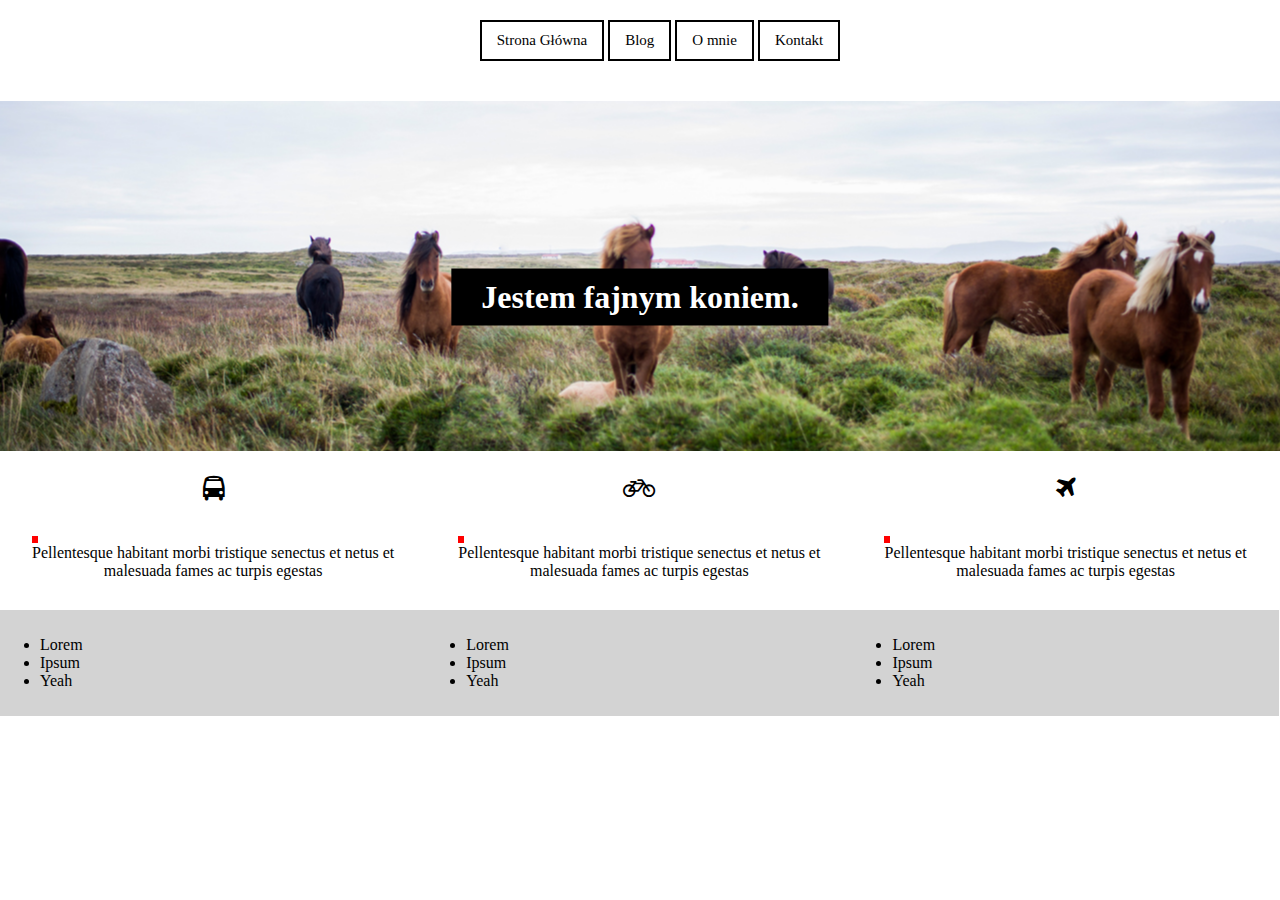
<file: index.html>
<!DOCTYPE html>
<html lang="en">
<head>
	<meta charset="UTF-8">
	<link rel="stylesheet" href="https://maxcdn.bootstrapcdn.com/font-awesome/4.6.1/css/font-awesome.min.css">
	<link rel="stylesheet" type="text/css" href="style.css">
	<title>Jestem Koniem</title>
</head>
<body>
	<nav>
		<ul>
			<a href="index.html"><li>Strona Główna</li></a>
			<a href="blog/blog.html"><li>Blog</li></a>
			<a href="#"><li>O mnie</li></a>
			<a href="kontakt/kontakt.html"><li>Kontakt</li></a>
		</ul>
	</nav> 							<!-- menu koniec nav-->
	<div id="konie">
		<h1>Jestem fajnym koniem.</h1>
<!--		<img src="konie.jpg" alt="konie"> -->
	</div> 					<!-- obraz z nagłówkiem koniec div#konie-->
	<div class="i">
		<i class="fa fa-bus" aria-hidden="true"></i>
	</div>
	<div class="i">
		<i class="fa fa-bicycle" aria-hidden="true"></i>
	</div>
	<div class="i">
		<i class="fa fa-plane" aria-hidden="true"></i>
	</div>

	<div class="kropka">
		<p>Pellentesque habitant morbi tristique senectus et netus et malesuada fames ac turpis egestas</p>
	</div>
	<div class="kropka">
		<p>Pellentesque habitant morbi tristique senectus et netus et malesuada fames ac turpis egestas</p>
	</div>
	<div class="kropka">
		<p>Pellentesque habitant morbi tristique senectus et netus et malesuada fames ac turpis egestas</p>
	</div>


	<footer>
		<div>
			<ul>
				<li>Lorem</li>
				<li>Ipsum</li>
				<li>Yeah</li>
			</ul>
		</div>
		<div class="34">
			<ul>
				<li>Lorem</li>
				<li>Ipsum</li>
				<li>Yeah</li>
			</ul>
		</div>
		<div>
			<ul>
				<li>Lorem</li>
				<li>Ipsum</li>
				<li>Yeah</li>
			</ul>
		</div>
	</footer>					<!-- stopka koniec -->
</body>
</html>
</file>
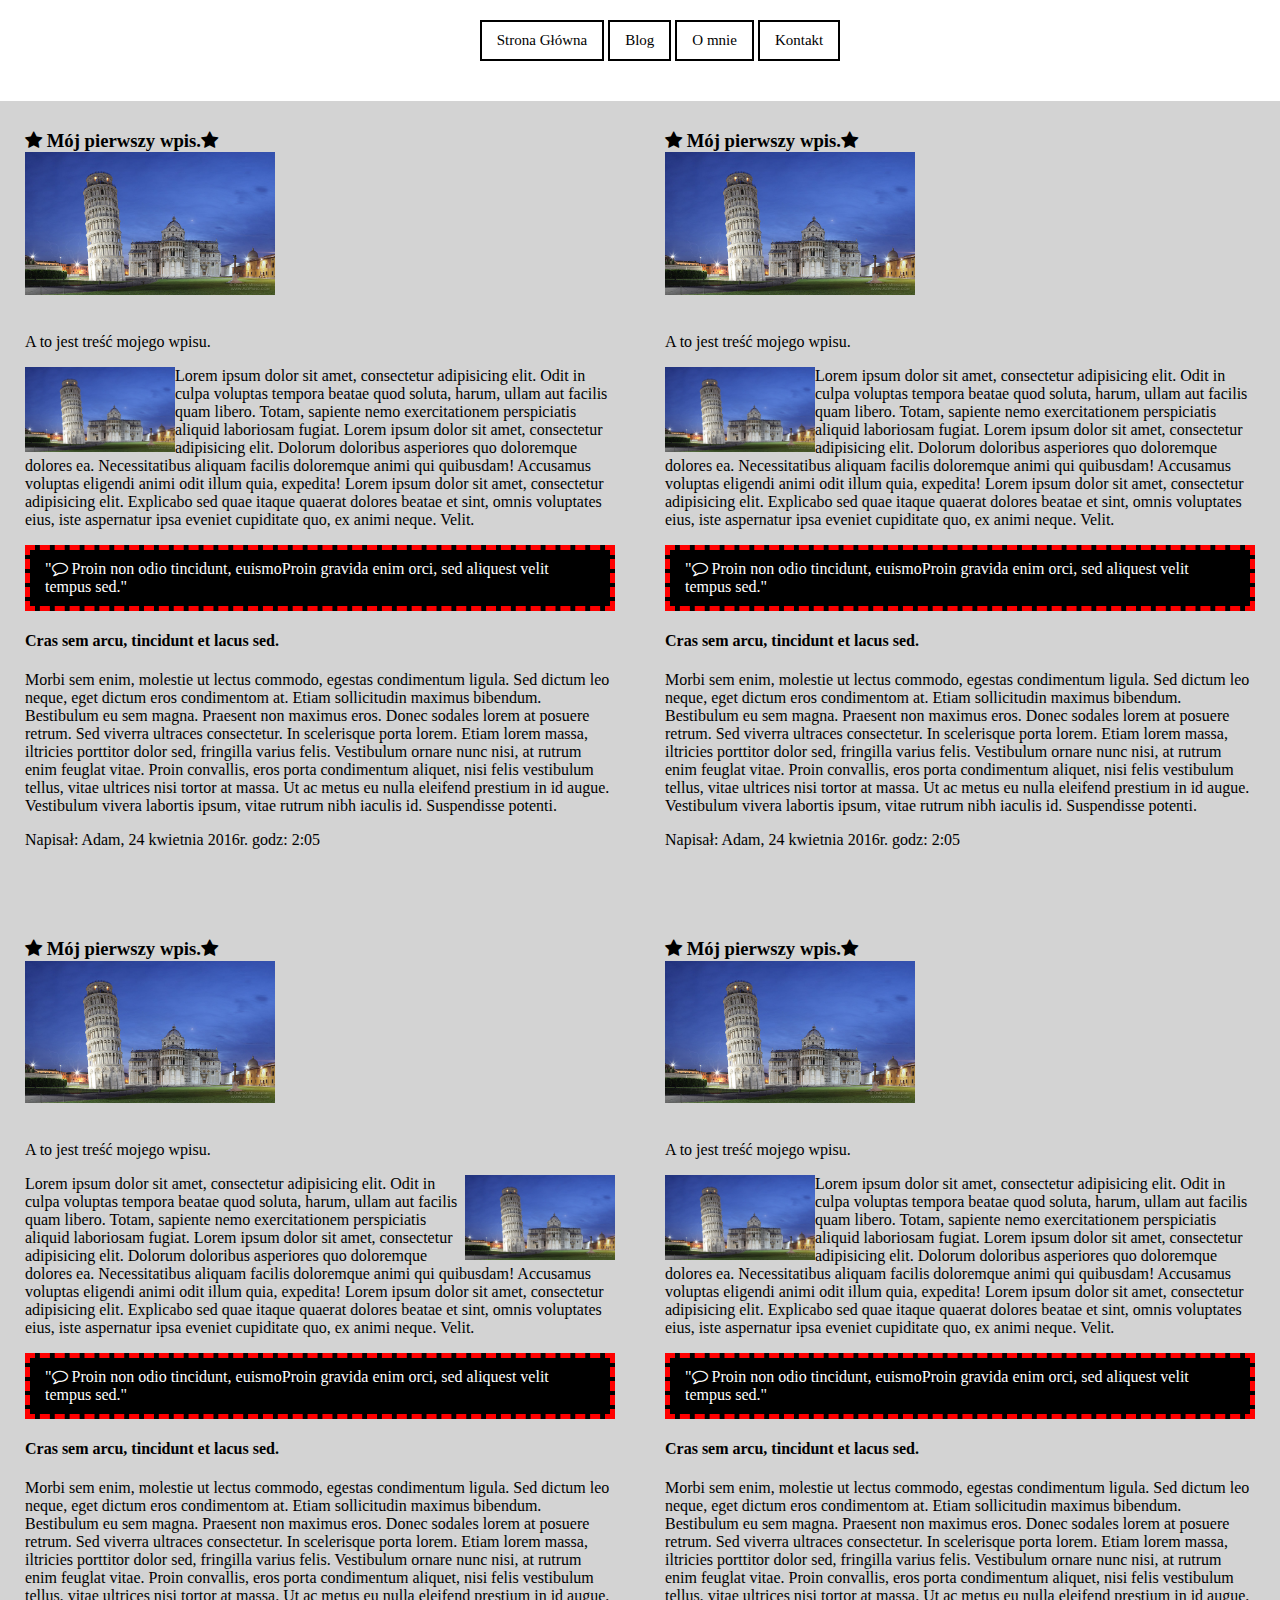
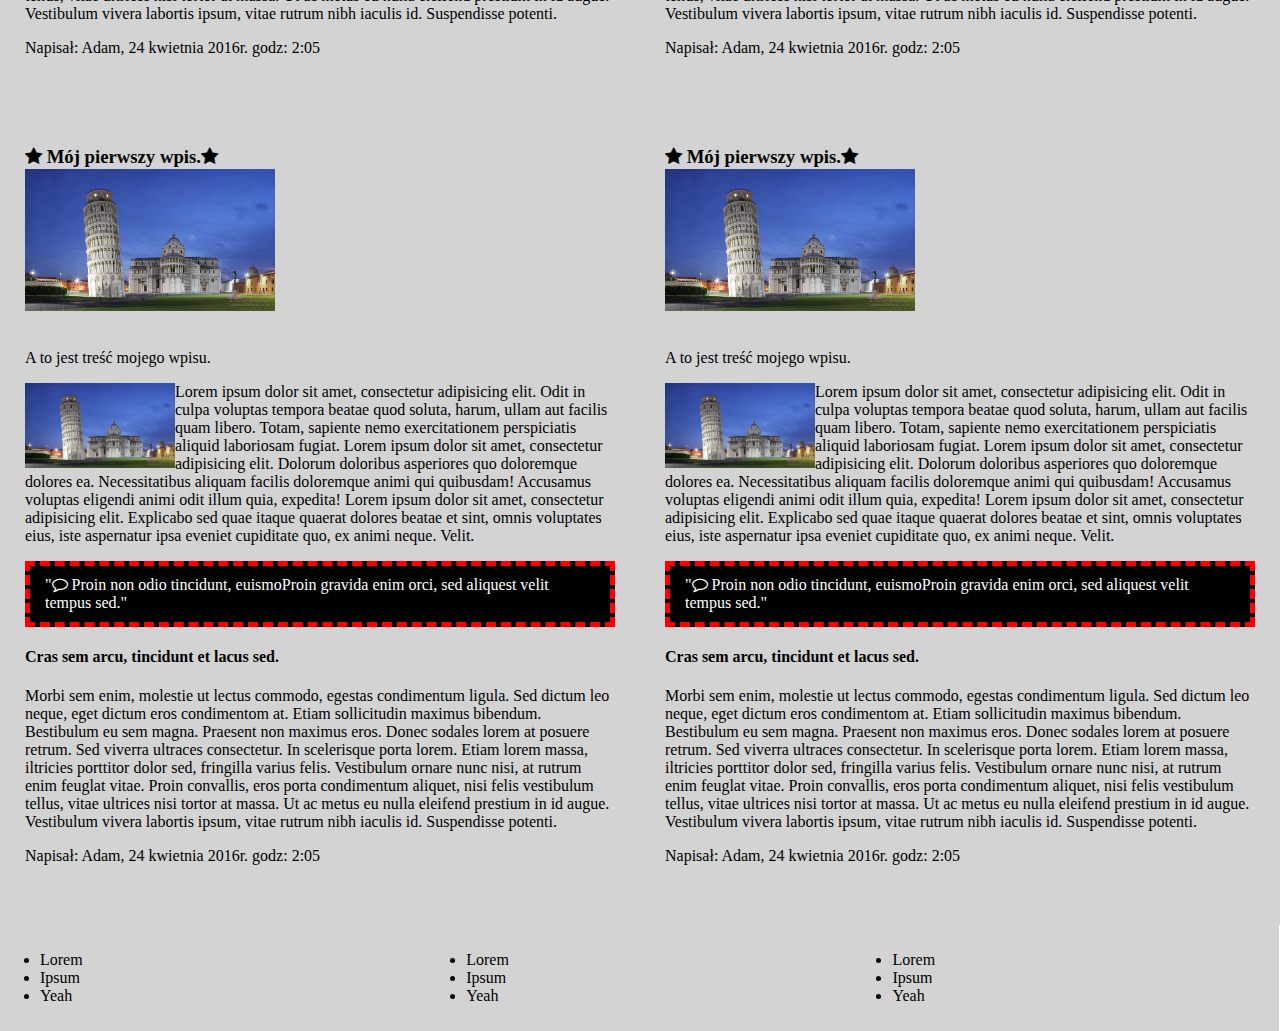
<file: blog/blog.html>
<!DOCTYPE html>
<html lang="en">
<head>
	<meta charset="UTF-8">
	<link rel="stylesheet" href="https://maxcdn.bootstrapcdn.com/font-awesome/4.6.1/css/font-awesome.min.css">
	<link rel="stylesheet" type="text/css" href="blog.css">
	<title>Blog</title>
</head>
<body>
		<nav>
		<ul>
			<a href="../index.html"><li>Strona Główna</li></a>
			<a href="blog.html"><li>Blog</li></a>
			<a href="#"><li>O mnie</li></a>
			<a href="../kontakt/kontakt.html"><li>Kontakt</li></a>
		</ul>
	</nav> 							<!-- menu koniec nav-->
	<div>
		<article>
			<h3><i class="fa fa-star" aria-hidden="true"></i> Mój pierwszy wpis.<i class="fa fa-star" aria-hidden="true"></i>
			</h3>					<!-- kończy się h3 z gwiazdkami -->
			<img id="big" src="pisa.jpg" style="width: 250px">
			<p>A to jest treść mojego wpisu.</p>
			<p><img src="pisa.jpg" style="width: 150px">Lorem ipsum dolor sit amet, consectetur adipisicing elit. Odit in culpa voluptas tempora beatae quod soluta, harum, ullam aut facilis quam libero. Totam, sapiente nemo exercitationem perspiciatis aliquid laboriosam fugiat. Lorem ipsum dolor sit amet, consectetur adipisicing elit. Dolorum doloribus asperiores quo doloremque dolores ea. Necessitatibus aliquam facilis doloremque animi qui quibusdam! Accusamus voluptas eligendi animi odit illum quia, expedita! Lorem ipsum dolor sit amet, consectetur adipisicing elit. Explicabo sed quae itaque quaerat dolores beatae et sint, omnis voluptates eius, iste aspernatur ipsa eveniet cupiditate quo, ex animi neque. Velit.</p>
			<p class="comment" >"<i class="fa fa-comment-o" aria-hidden="true"></i> Proin non odio tincidunt, euismoProin gravida enim orci, sed aliquest velit tempus sed."
			</p>
			<h4>Cras sem arcu, tincidunt et lacus sed.</h4>
			<p>Morbi sem enim, molestie ut lectus commodo, egestas condimentum ligula. Sed dictum leo neque, eget dictum eros condimentom at. Etiam sollicitudin maximus bibendum. Bestibulum eu sem magna. Praesent non maximus eros. Donec sodales lorem at posuere retrum. Sed viverra ultraces consectetur. In scelerisque porta lorem. Etiam lorem massa, iltricies porttitor dolor sed, fringilla varius felis. Vestibulum ornare nunc nisi, at rutrum enim feuglat vitae. Proin convallis, eros porta condimentum aliquet, nisi felis vestibulum tellus, vitae ultrices nisi tortor at massa. Ut ac metus eu nulla eleifend prestium in id augue. Vestibulum vivera labortis ipsum, vitae rutrum nibh iaculis id. Suspendisse potenti.</p>
			<footer>Napisał: Adam, <time datetime="2016-04-24 2:06">24 kwietnia 2016r. godz: 2:05</time>
			</footer>
		</article> 			<!-- end article 1A -->
		<article>
			<h3><i class="fa fa-star" aria-hidden="true"></i> Mój pierwszy wpis.<i class="fa fa-star" aria-hidden="true"></i>
			</h3>					<!-- kończy się h3 z gwiazdkami -->
			<img id="big" src="pisa.jpg" style="width: 250px">
			<p>A to jest treść mojego wpisu.</p>
			<p><img src="pisa.jpg" style="width: 150px">Lorem ipsum dolor sit amet, consectetur adipisicing elit. Odit in culpa voluptas tempora beatae quod soluta, harum, ullam aut facilis quam libero. Totam, sapiente nemo exercitationem perspiciatis aliquid laboriosam fugiat. Lorem ipsum dolor sit amet, consectetur adipisicing elit. Dolorum doloribus asperiores quo doloremque dolores ea. Necessitatibus aliquam facilis doloremque animi qui quibusdam! Accusamus voluptas eligendi animi odit illum quia, expedita! Lorem ipsum dolor sit amet, consectetur adipisicing elit. Explicabo sed quae itaque quaerat dolores beatae et sint, omnis voluptates eius, iste aspernatur ipsa eveniet cupiditate quo, ex animi neque. Velit.</p>
			<p class="comment" >"<i class="fa fa-comment-o" aria-hidden="true"></i> Proin non odio tincidunt, euismoProin gravida enim orci, sed aliquest velit tempus sed."
			</p>
			<h4>Cras sem arcu, tincidunt et lacus sed.</h4>
			<p>Morbi sem enim, molestie ut lectus commodo, egestas condimentum ligula. Sed dictum leo neque, eget dictum eros condimentom at. Etiam sollicitudin maximus bibendum. Bestibulum eu sem magna. Praesent non maximus eros. Donec sodales lorem at posuere retrum. Sed viverra ultraces consectetur. In scelerisque porta lorem. Etiam lorem massa, iltricies porttitor dolor sed, fringilla varius felis. Vestibulum ornare nunc nisi, at rutrum enim feuglat vitae. Proin convallis, eros porta condimentum aliquet, nisi felis vestibulum tellus, vitae ultrices nisi tortor at massa. Ut ac metus eu nulla eleifend prestium in id augue. Vestibulum vivera labortis ipsum, vitae rutrum nibh iaculis id. Suspendisse potenti.</p>
			<footer>Napisał: Adam, <time datetime="2016-04-24 2:06">24 kwietnia 2016r. godz: 2:05</time>
			</footer>
		</article>		<!-- end article 1B -->
		<article id="smallimgright">
			<h3><i class="fa fa-star" aria-hidden="true"></i> Mój pierwszy wpis.<i class="fa fa-star" aria-hidden="true"></i>
			</h3>					<!-- kończy się h3 z gwiazdkami -->
			<img id="big" src="pisa.jpg" style="width: 250px">
			<p>A to jest treść mojego wpisu.</p>
			<p><img src="pisa.jpg" style="width: 150px">Lorem ipsum dolor sit amet, consectetur adipisicing elit. Odit in culpa voluptas tempora beatae quod soluta, harum, ullam aut facilis quam libero. Totam, sapiente nemo exercitationem perspiciatis aliquid laboriosam fugiat. Lorem ipsum dolor sit amet, consectetur adipisicing elit. Dolorum doloribus asperiores quo doloremque dolores ea. Necessitatibus aliquam facilis doloremque animi qui quibusdam! Accusamus voluptas eligendi animi odit illum quia, expedita! Lorem ipsum dolor sit amet, consectetur adipisicing elit. Explicabo sed quae itaque quaerat dolores beatae et sint, omnis voluptates eius, iste aspernatur ipsa eveniet cupiditate quo, ex animi neque. Velit.</p>
			<p class="comment" >"<i class="fa fa-comment-o" aria-hidden="true"></i> Proin non odio tincidunt, euismoProin gravida enim orci, sed aliquest velit tempus sed."
			</p>
			<h4>Cras sem arcu, tincidunt et lacus sed.</h4>
			<p>Morbi sem enim, molestie ut lectus commodo, egestas condimentum ligula. Sed dictum leo neque, eget dictum eros condimentom at. Etiam sollicitudin maximus bibendum. Bestibulum eu sem magna. Praesent non maximus eros. Donec sodales lorem at posuere retrum. Sed viverra ultraces consectetur. In scelerisque porta lorem. Etiam lorem massa, iltricies porttitor dolor sed, fringilla varius felis. Vestibulum ornare nunc nisi, at rutrum enim feuglat vitae. Proin convallis, eros porta condimentum aliquet, nisi felis vestibulum tellus, vitae ultrices nisi tortor at massa. Ut ac metus eu nulla eleifend prestium in id augue. Vestibulum vivera labortis ipsum, vitae rutrum nibh iaculis id. Suspendisse potenti.</p>
			<footer>Napisał: Adam, <time datetime="2016-04-24 2:06">24 kwietnia 2016r. godz: 2:05</time>
			</footer>
		</article>		<!-- end article 2A z obrazkiem po prawo -->
		<article>
			<h3><i class="fa fa-star" aria-hidden="true"></i> Mój pierwszy wpis.<i class="fa fa-star" aria-hidden="true"></i>
			</h3>					<!-- kończy się h3 z gwiazdkami -->
			<img id="big" src="pisa.jpg" style="width: 250px">
			<p>A to jest treść mojego wpisu.</p>
			<p><img src="pisa.jpg" style="width: 150px">Lorem ipsum dolor sit amet, consectetur adipisicing elit. Odit in culpa voluptas tempora beatae quod soluta, harum, ullam aut facilis quam libero. Totam, sapiente nemo exercitationem perspiciatis aliquid laboriosam fugiat. Lorem ipsum dolor sit amet, consectetur adipisicing elit. Dolorum doloribus asperiores quo doloremque dolores ea. Necessitatibus aliquam facilis doloremque animi qui quibusdam! Accusamus voluptas eligendi animi odit illum quia, expedita! Lorem ipsum dolor sit amet, consectetur adipisicing elit. Explicabo sed quae itaque quaerat dolores beatae et sint, omnis voluptates eius, iste aspernatur ipsa eveniet cupiditate quo, ex animi neque. Velit.</p>
			<p class="comment" >"<i class="fa fa-comment-o" aria-hidden="true"></i> Proin non odio tincidunt, euismoProin gravida enim orci, sed aliquest velit tempus sed."
			</p>
			<h4>Cras sem arcu, tincidunt et lacus sed.</h4>
			<p>Morbi sem enim, molestie ut lectus commodo, egestas condimentum ligula. Sed dictum leo neque, eget dictum eros condimentom at. Etiam sollicitudin maximus bibendum. Bestibulum eu sem magna. Praesent non maximus eros. Donec sodales lorem at posuere retrum. Sed viverra ultraces consectetur. In scelerisque porta lorem. Etiam lorem massa, iltricies porttitor dolor sed, fringilla varius felis. Vestibulum ornare nunc nisi, at rutrum enim feuglat vitae. Proin convallis, eros porta condimentum aliquet, nisi felis vestibulum tellus, vitae ultrices nisi tortor at massa. Ut ac metus eu nulla eleifend prestium in id augue. Vestibulum vivera labortis ipsum, vitae rutrum nibh iaculis id. Suspendisse potenti.</p>
			<footer>Napisał: Adam, <time datetime="2016-04-24 2:06">24 kwietnia 2016r. godz: 2:05</time>
			</footer>
		</article>		<!-- end article 2B -->
		<article>
			<h3><i class="fa fa-star" aria-hidden="true"></i> Mój pierwszy wpis.<i class="fa fa-star" aria-hidden="true"></i>
			</h3>					<!-- kończy się h3 z gwiazdkami -->
			<img id="big" src="pisa.jpg" style="width: 250px">
			<p>A to jest treść mojego wpisu.</p>
			<p><img src="pisa.jpg" style="width: 150px">Lorem ipsum dolor sit amet, consectetur adipisicing elit. Odit in culpa voluptas tempora beatae quod soluta, harum, ullam aut facilis quam libero. Totam, sapiente nemo exercitationem perspiciatis aliquid laboriosam fugiat. Lorem ipsum dolor sit amet, consectetur adipisicing elit. Dolorum doloribus asperiores quo doloremque dolores ea. Necessitatibus aliquam facilis doloremque animi qui quibusdam! Accusamus voluptas eligendi animi odit illum quia, expedita! Lorem ipsum dolor sit amet, consectetur adipisicing elit. Explicabo sed quae itaque quaerat dolores beatae et sint, omnis voluptates eius, iste aspernatur ipsa eveniet cupiditate quo, ex animi neque. Velit.</p>
			<p class="comment" >"<i class="fa fa-comment-o" aria-hidden="true"></i> Proin non odio tincidunt, euismoProin gravida enim orci, sed aliquest velit tempus sed."
			</p>
			<h4>Cras sem arcu, tincidunt et lacus sed.</h4>
			<p>Morbi sem enim, molestie ut lectus commodo, egestas condimentum ligula. Sed dictum leo neque, eget dictum eros condimentom at. Etiam sollicitudin maximus bibendum. Bestibulum eu sem magna. Praesent non maximus eros. Donec sodales lorem at posuere retrum. Sed viverra ultraces consectetur. In scelerisque porta lorem. Etiam lorem massa, iltricies porttitor dolor sed, fringilla varius felis. Vestibulum ornare nunc nisi, at rutrum enim feuglat vitae. Proin convallis, eros porta condimentum aliquet, nisi felis vestibulum tellus, vitae ultrices nisi tortor at massa. Ut ac metus eu nulla eleifend prestium in id augue. Vestibulum vivera labortis ipsum, vitae rutrum nibh iaculis id. Suspendisse potenti.</p>
			<footer>Napisał: Adam, <time datetime="2016-04-24 2:06">24 kwietnia 2016r. godz: 2:05</time>
			</footer>
		</article>		<!-- end article 3A -->
		<article>
			<h3><i class="fa fa-star" aria-hidden="true"></i> Mój pierwszy wpis.<i class="fa fa-star" aria-hidden="true"></i>
			</h3>					<!-- kończy się h3 z gwiazdkami -->
			<img id="big" src="pisa.jpg" style="width: 250px">
			<p>A to jest treść mojego wpisu.</p>
			<p><img src="pisa.jpg" style="width: 150px">Lorem ipsum dolor sit amet, consectetur adipisicing elit. Odit in culpa voluptas tempora beatae quod soluta, harum, ullam aut facilis quam libero. Totam, sapiente nemo exercitationem perspiciatis aliquid laboriosam fugiat. Lorem ipsum dolor sit amet, consectetur adipisicing elit. Dolorum doloribus asperiores quo doloremque dolores ea. Necessitatibus aliquam facilis doloremque animi qui quibusdam! Accusamus voluptas eligendi animi odit illum quia, expedita! Lorem ipsum dolor sit amet, consectetur adipisicing elit. Explicabo sed quae itaque quaerat dolores beatae et sint, omnis voluptates eius, iste aspernatur ipsa eveniet cupiditate quo, ex animi neque. Velit.</p>
			<p class="comment" >"<i class="fa fa-comment-o" aria-hidden="true"></i> Proin non odio tincidunt, euismoProin gravida enim orci, sed aliquest velit tempus sed."
			</p>
			<h4>Cras sem arcu, tincidunt et lacus sed.</h4>
			<p>Morbi sem enim, molestie ut lectus commodo, egestas condimentum ligula. Sed dictum leo neque, eget dictum eros condimentom at. Etiam sollicitudin maximus bibendum. Bestibulum eu sem magna. Praesent non maximus eros. Donec sodales lorem at posuere retrum. Sed viverra ultraces consectetur. In scelerisque porta lorem. Etiam lorem massa, iltricies porttitor dolor sed, fringilla varius felis. Vestibulum ornare nunc nisi, at rutrum enim feuglat vitae. Proin convallis, eros porta condimentum aliquet, nisi felis vestibulum tellus, vitae ultrices nisi tortor at massa. Ut ac metus eu nulla eleifend prestium in id augue. Vestibulum vivera labortis ipsum, vitae rutrum nibh iaculis id. Suspendisse potenti.</p>
			<footer>Napisał: Adam, <time datetime="2016-04-24 2:06">24 kwietnia 2016r. godz: 2:05</time>
			</footer>
		</article>		<!-- end article 3B -->
	</div>
	<footer>
		<div>
			<ul>
				<li>Lorem</li>
				<li>Ipsum</li>
				<li>Yeah</li>
			</ul>
		</div>
		<div class="34">
			<ul>
				<li>Lorem</li>
				<li>Ipsum</li>
				<li>Yeah</li>
			</ul>
		</div>
		<div>
			<ul>
				<li>Lorem</li>
				<li>Ipsum</li>
				<li>Yeah</li>
			</ul>
		</div>
	</footer>					<!-- stopka koniec -->
</body>
</html>
</file>
<file: style.css>
* {
	box-sizing: border-box;
}
body {
	font-family: Calibri;
	margin: 0;
}
nav {
	text-align: center;
	margin-top: 20px;
	margin-bottom: 40px;
}
nav ul {
	list-style: none;
}
nav ul li {
	display: inline-block;
	border: solid 2px black;
	font-size: 15px;
	padding: 10px 15px;
}
nav ul li:hover {
	background-color: black;
	color: orange;
}

nav ul a {
	text-decoration: none;
	color: black;
}

#konie {
	height: 350px;
	overflow: hidden;
	position: relative;
	background-image: url(konie.jpg);
	background-position: 50% 80%;
	background-repeat: no-repeat;
}
h1 {
	display: inline-block;
	color: white;
	background-color: black;
	text-align: center;
	position: relative;
	top: 50%;
	left: 50%;
	transform: translate(-50%, -50%);
	padding: 10px 30px;
}
.i  {
	display: inline-block;
	float: left;
	width: 33.3%;
	text-align: center;
	padding-top: 25px;
}
.i i {
	font-size: 25px;
}
.kropka {
	display: inline-block;
	float: left;
	width: 33.3%;
	padding-top: 25px;
}
.kropka::before {
	content: " ";
	border: solid 3px red;
	font-size: 1px;
	margin-left: 32px;
}
.kropka p {
	text-align: center;
	margin: 0px 25px 30px;
	font-size: 16px;
}

footer {
	display: block;
	clear: both;
}
footer div {
	float: left;
	width: 33.3%;
	background-color: lightgrey;
	padding: 10px 0;
}
</file>
<file: blog/blog.css>
* {
	box-sizing: border-box;
}
body {
	font-family: Calibri;
	margin: 0;
}
nav {
	text-align: center;
	margin-top: 20px;
	margin-bottom: 40px;
}
nav ul {
	list-style: none;
}
nav ul li {
	display: inline-block;
	border: solid 2px black;
	font-size: 15px;
	padding: 10px 15px;
}
nav ul li:hover {
	background-color: black;
	color: orange;
}

nav ul a {
	text-decoration: none;
	color: black;
}
div {
	background-color: lightgrey;
}
article {
	padding: 10px 25px;
	width: 50%;
	float: left;
	background-color: lightgrey;
}
#big {
	position: relative;
	bottom: 18px;
}
p img {
	float: left;
}
#smallimgright p img {
	float: right;
}
.comment {
	background-color: black;
	color: white;
	padding: 10px 15px;
	border: dashed 5px red;
}
footer {
	margin-bottom: 50px;
}




footer div {
	float: left;
	width: 33.3%;
	background-color: lightgrey;
	padding: 10px 0;
}
</file>
